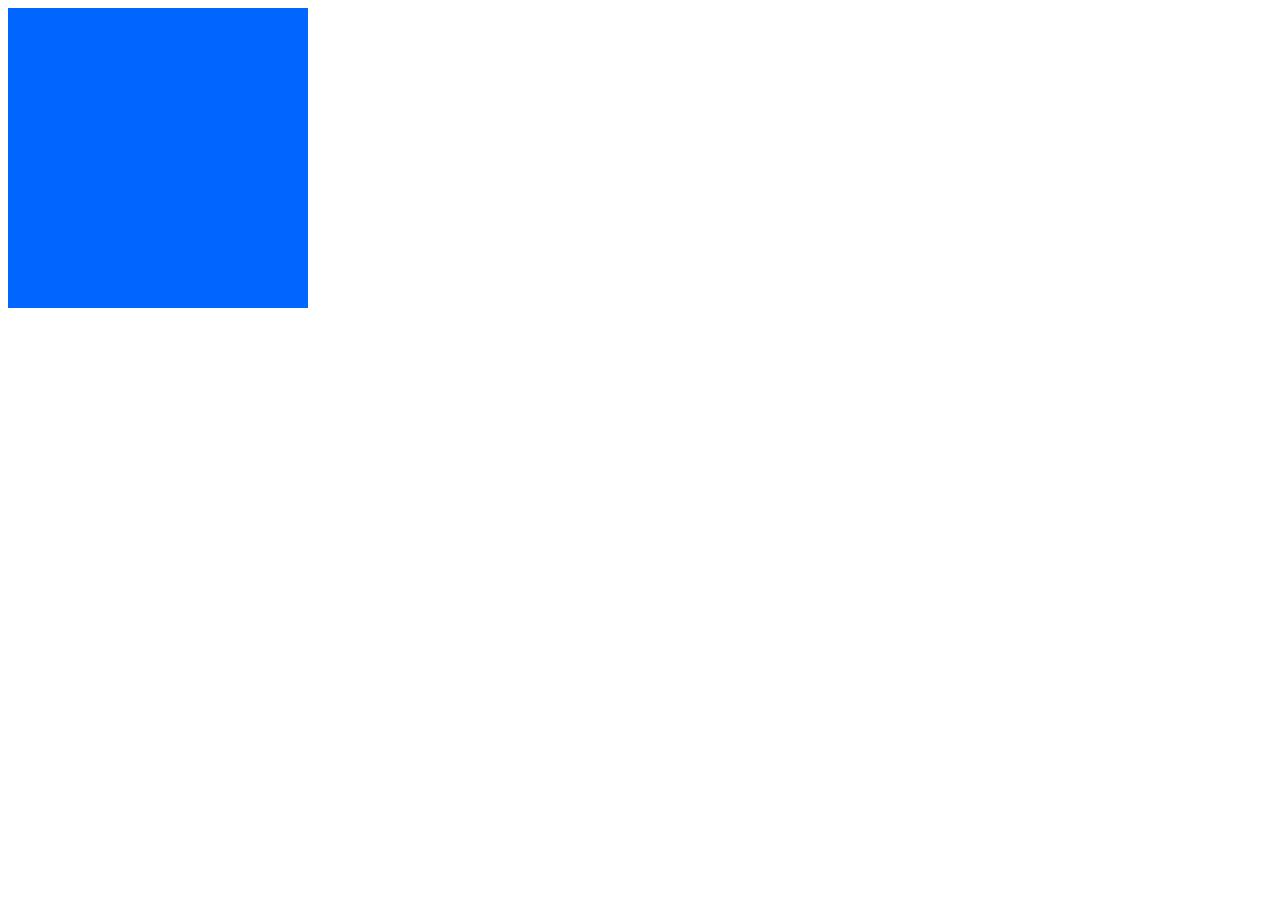
<file: Animations/index.html>
<!DOCTYPE html>
<html lang="en">
  <head>
    <meta charset="UTF-8" />
    <meta name="viewport" content="width=device-width, initial-scale=1.0" />
    <title>Document</title>
    <link rel="stylesheet" href="main.css" />
  </head>
  <body>
    <div class="box"></div>
  </body>
</html>
</file>
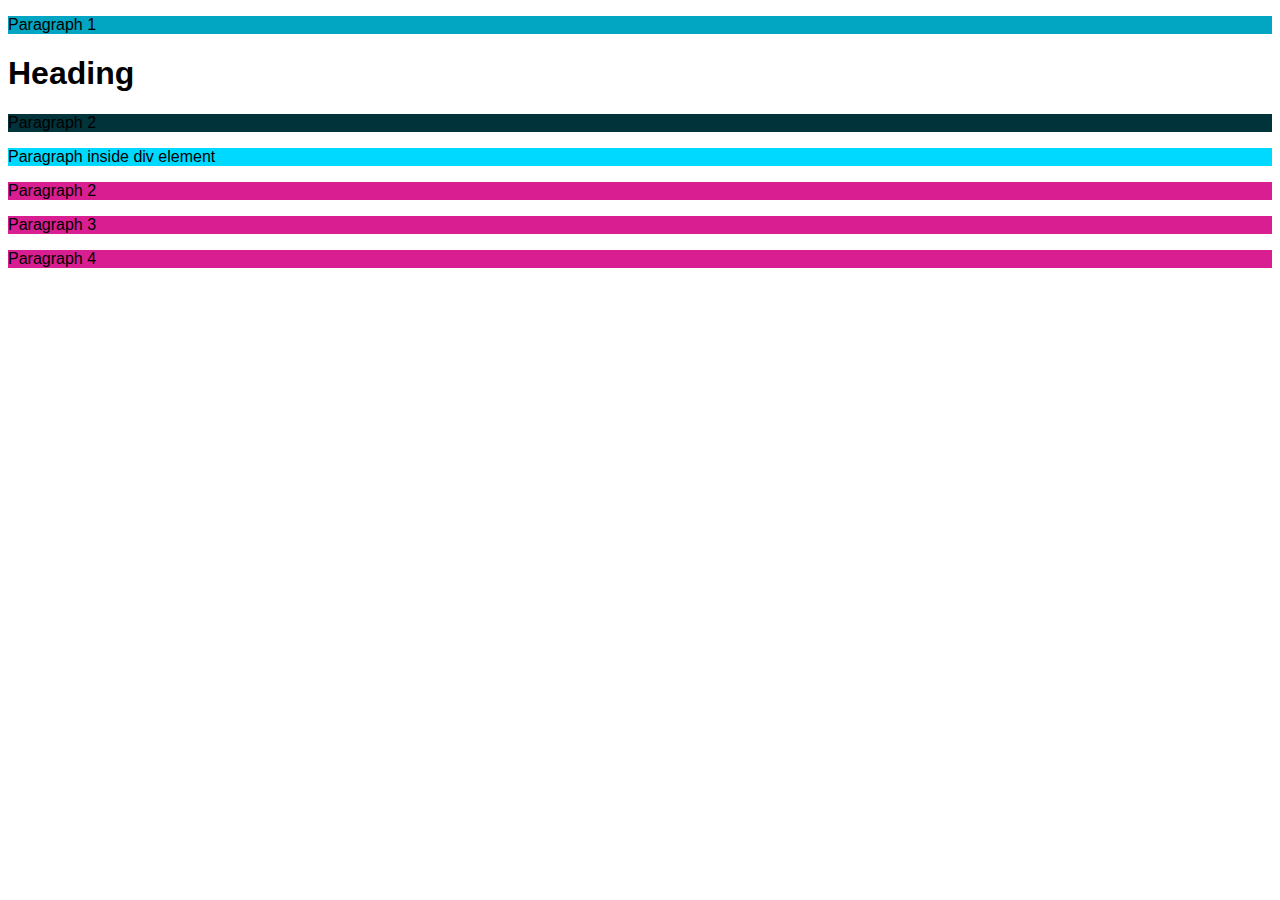
<file: Combinators/index.html>
<!DOCTYPE html>
<html lang="en">
  <head>
    <meta charset="UTF-8" />
    <meta name="viewport" content="width=device-width, initial-scale=1.0" />
    <title>Document</title>
    <link rel="stylesheet" href="main.css" />
  </head>
  <body>
    <section>
      <p>Paragraph 1</p>
      <h1>Heading</h1>
      <p>Paragraph 2</p>
      <div>
        <p>Paragraph inside div element</p>
      </div>
      <p>Paragraph 2</p>
      <p>Paragraph 3</p>
      <p>Paragraph 4</p>
    </section>
  </body>
</html>
</file>
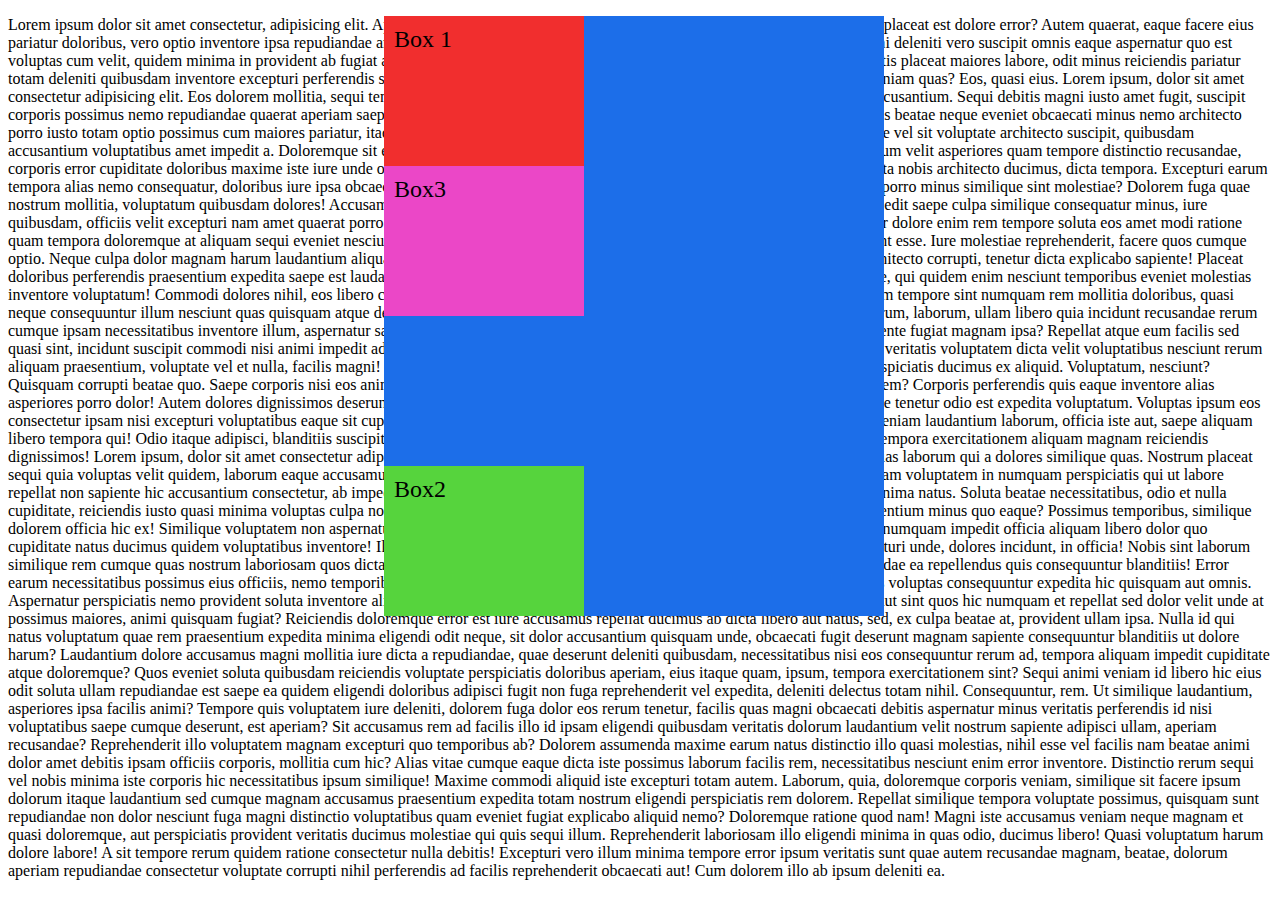
<file: Positions/index.html>
<!DOCTYPE html>
<html lang="en">
  <head>
    <meta charset="UTF-8" />
    <meta name="viewport" content="width=device-width, initial-scale=1.0" />
    <title>Document</title>
    <link rel="stylesheet" href="main.css" />
  </head>
  <body>
    <div class="container">
      <div class="box1 box">
        Box 1
      </div>
      <div class="box2 box">
        Box2
      </div>
      <div class="box3 box">
        Box3
      </div>
    </div>
    <p>
      Lorem ipsum dolor sit amet consectetur, adipisicing elit. Aperiam atque ex
      quibusdam voluptatum temporibus. Soluta aperiam, sunt quo placeat est
      dolore error? Autem quaerat, eaque facere eius pariatur doloribus, vero
      optio inventore ipsa repudiandae architecto velit culpa qui assumenda
      tenetur numquam consequuntur hic? Animi deleniti vero suscipit omnis eaque
      aspernatur quo est voluptas cum velit, quidem minima in provident ab
      fugiat a libero explicabo consequatur maxime nulla odio numquam ea
      pariatur! Debitis placeat maiores labore, odit minus reiciendis pariatur
      totam deleniti quibusdam inventore excepturi perferendis similique omnis
      natus corrupti facilis nisi quam nesciunt doloribus deserunt veniam quas?
      Eos, quasi eius. Lorem ipsum, dolor sit amet consectetur adipisicing elit.
      Eos dolorem mollitia, sequi tempora, neque quos necessitatibus nihil
      eveniet vel ratione laudantium saepe accusantium. Sequi debitis magni
      iusto amet fugit, suscipit corporis possimus nemo repudiandae quaerat
      aperiam saepe quisquam eius optio maiores quas eum in quod reiciendis
      maxime. Doloribus beatae neque eveniet obcaecati minus nemo architecto
      porro iusto totam optio possimus cum maiores pariatur, itaque quisquam
      nulla. Tenetur dolore, modi minus delectus laborum ullam facere vel sit
      voluptate architecto suscipit, quibusdam accusantium voluptatibus amet
      impedit a. Doloremque sit earum aliquid aperiam in! Inventore, perferendis
      reiciendis explicabo voluptatum velit asperiores quam tempore distinctio
      recusandae, corporis error cupiditate doloribus maxime iste iure unde odit
      temporibus voluptate, dolore assumenda consequuntur nisi a rem. Illo
      soluta nobis architecto ducimus, dicta tempora. Excepturi earum tempora
      alias nemo consequatur, doloribus iure ipsa obcaecati sit voluptatem cum
      hic amet possimus repellat ipsum veritatis pariatur ab porro minus
      similique sint molestiae? Dolorem fuga quae nostrum mollitia, voluptatum
      quibusdam dolores! Accusamus debitis obcaecati doloribus libero inventore
      dolorum ducimus dolores, impedit saepe culpa similique consequatur minus,
      iure quibusdam, officiis velit excepturi nam amet quaerat porro non
      delectus maxime? Saepe, ullam omnis aperiam suscipit iure consequuntur
      dolore enim rem tempore soluta eos amet modi ratione quam tempora
      doloremque at aliquam sequi eveniet nesciunt animi sunt consequatur
      sapiente repellat. Doloremque itaque harum deserunt esse. Iure molestiae
      reprehenderit, facere quos cumque optio. Neque culpa dolor magnam harum
      laudantium aliquam doloribus quis delectus nostrum. Omnis aspernatur id
      eligendi repellat architecto corrupti, tenetur dicta explicabo sapiente!
      Placeat doloribus perferendis praesentium expedita saepe est laudantium
      quae cupiditate repellendus modi natus, debitis atque dignissimos eaque,
      qui quidem enim nesciunt temporibus eveniet molestias inventore
      voluptatum! Commodi dolores nihil, eos libero consectetur quaerat sit!
      Deserunt, earum maiores accusamus maxime quibusdam tempore sint numquam
      rem mollitia doloribus, quasi neque consequuntur illum nesciunt quas
      quisquam atque deleniti. Harum velit ex molestiae impedit ipsam! Iusto
      sapiente ipsum quas harum, laborum, ullam libero quia incidunt recusandae
      rerum cumque ipsam necessitatibus inventore illum, aspernatur saepe. Vitae
      ullam inventore, praesentium eveniet aliquid illum nisi ea sed sapiente
      fugiat magnam ipsa? Repellat atque eum facilis sed quasi sint, incidunt
      suscipit commodi nisi animi impedit ad. Ut est nemo quasi soluta possimus
      deserunt explicabo nostrum sequi, autem veritatis voluptatem dicta velit
      voluptatibus nesciunt rerum aliquam praesentium, voluptate vel et nulla,
      facilis magni! Ut, laudantium veniam tempora incidunt cum deleniti
      expedita beatae sed perspiciatis ducimus ex aliquid. Voluptatum, nesciunt?
      Quisquam corrupti beatae quo. Saepe corporis nisi eos animi facere ipsam
      reprehenderit necessitatibus asperiores, officiis expedita dolorem?
      Corporis perferendis quis eaque inventore alias asperiores porro dolor!
      Autem dolores dignissimos deserunt magnam porro quos eos tempore, corrupti
      eaque, at illum quibusdam cumque tenetur odio est expedita voluptatum.
      Voluptas ipsum eos consectetur ipsam nisi excepturi voluptatibus eaque sit
      cupiditate in, libero facere. Nisi quaerat cumque illo natus. Rem quidem,
      itaque veniam laudantium laborum, officia iste aut, saepe aliquam libero
      tempora qui! Odio itaque adipisci, blanditiis suscipit similique modi
      aliquid iusto id explicabo asperiores a inventore temporibus tempora
      exercitationem aliquam magnam reiciendis dignissimos! Lorem ipsum, dolor
      sit amet consectetur adipisicing elit. Neque quasi, temporibus, nisi
      exercitationem odit tempora molestias laborum qui a dolores similique
      quas. Nostrum placeat sequi quia voluptas velit quidem, laborum eaque
      accusamus, itaque eligendi quos culpa et exercitationem a officiis aliquam
      maxime. Totam voluptatem in numquam perspiciatis qui ut labore repellat
      non sapiente hic accusantium consectetur, ab impedit officiis repellendus
      fugit tempore aliquam fugiat inventore vero eveniet minima natus. Soluta
      beatae necessitatibus, odio et nulla cupiditate, reiciendis iusto quasi
      minima voluptas culpa non obcaecati alias explicabo ratione hic nobis
      repellat aut dolorum, sequi praesentium minus quo eaque? Possimus
      temporibus, similique dolorem officia hic ex! Similique voluptatem non
      aspernatur quaerat fugit recusandae, doloribus quod, ad labore, explicabo
      aliquid velit numquam impedit officia aliquam libero dolor quo cupiditate
      natus ducimus quidem voluptatibus inventore! Illo laboriosam accusantium,
      debitis nam nobis odio numquam similique excepturi unde, dolores incidunt,
      in officia! Nobis sint laborum similique rem cumque quas nostrum
      laboriosam quos dicta repellat, rerum fuga unde vel voluptate quod tempora
      vero qui facere recusandae ea repellendus quis consequuntur blanditiis!
      Error earum necessitatibus possimus eius officiis, nemo temporibus
      asperiores illum iure voluptatum nihil odio provident totam maiores minus
      voluptas consequuntur expedita hic quisquam aut omnis. Aspernatur
      perspiciatis nemo provident soluta inventore aliquid expedita obcaecati
      deserunt. Iusto facilis magnam autem debitis harum aut sint quos hic
      numquam et repellat sed dolor velit unde at possimus maiores, animi
      quisquam fugiat? Reiciendis doloremque error est iure accusamus repellat
      ducimus ab dicta libero aut natus, sed, ex culpa beatae at, provident
      ullam ipsa. Nulla id qui natus voluptatum quae rem praesentium expedita
      minima eligendi odit neque, sit dolor accusantium quisquam unde, obcaecati
      fugit deserunt magnam sapiente consequuntur blanditiis ut dolore harum?
      Laudantium dolore accusamus magni mollitia iure dicta a repudiandae, quae
      deserunt deleniti quibusdam, necessitatibus nisi eos consequuntur rerum
      ad, tempora aliquam impedit cupiditate atque doloremque? Quos eveniet
      soluta quibusdam reiciendis voluptate perspiciatis doloribus aperiam, eius
      itaque quam, ipsum, tempora exercitationem sint? Sequi animi veniam id
      libero hic eius odit soluta ullam repudiandae est saepe ea quidem eligendi
      doloribus adipisci fugit non fuga reprehenderit vel expedita, deleniti
      delectus totam nihil. Consequuntur, rem. Ut similique laudantium,
      asperiores ipsa facilis animi? Tempore quis voluptatem iure deleniti,
      dolorem fuga dolor eos rerum tenetur, facilis quas magni obcaecati debitis
      aspernatur minus veritatis perferendis id nisi voluptatibus saepe cumque
      deserunt, est aperiam? Sit accusamus rem ad facilis illo id ipsam eligendi
      quibusdam veritatis dolorum laudantium velit nostrum sapiente adipisci
      ullam, aperiam recusandae? Reprehenderit illo voluptatem magnam excepturi
      quo temporibus ab? Dolorem assumenda maxime earum natus distinctio illo
      quasi molestias, nihil esse vel facilis nam beatae animi dolor amet
      debitis ipsam officiis corporis, mollitia cum hic? Alias vitae cumque
      eaque dicta iste possimus laborum facilis rem, necessitatibus nesciunt
      enim error inventore. Distinctio rerum sequi vel nobis minima iste
      corporis hic necessitatibus ipsum similique! Maxime commodi aliquid iste
      excepturi totam autem. Laborum, quia, doloremque corporis veniam,
      similique sit facere ipsum dolorum itaque laudantium sed cumque magnam
      accusamus praesentium expedita totam nostrum eligendi perspiciatis rem
      dolorem. Repellat similique tempora voluptate possimus, quisquam sunt
      repudiandae non dolor nesciunt fuga magni distinctio voluptatibus quam
      eveniet fugiat explicabo aliquid nemo? Doloremque ratione quod nam! Magni
      iste accusamus veniam neque magnam et quasi doloremque, aut perspiciatis
      provident veritatis ducimus molestiae qui quis sequi illum. Reprehenderit
      laboriosam illo eligendi minima in quas odio, ducimus libero! Quasi
      voluptatum harum dolore labore! A sit tempore rerum quidem ratione
      consectetur nulla debitis! Excepturi vero illum minima tempore error ipsum
      veritatis sunt quae autem recusandae magnam, beatae, dolorum aperiam
      repudiandae consectetur voluptate corrupti nihil perferendis ad facilis
      reprehenderit obcaecati aut! Cum dolorem illo ab ipsum deleniti ea.
    </p>
  </body>
</html>
</file>
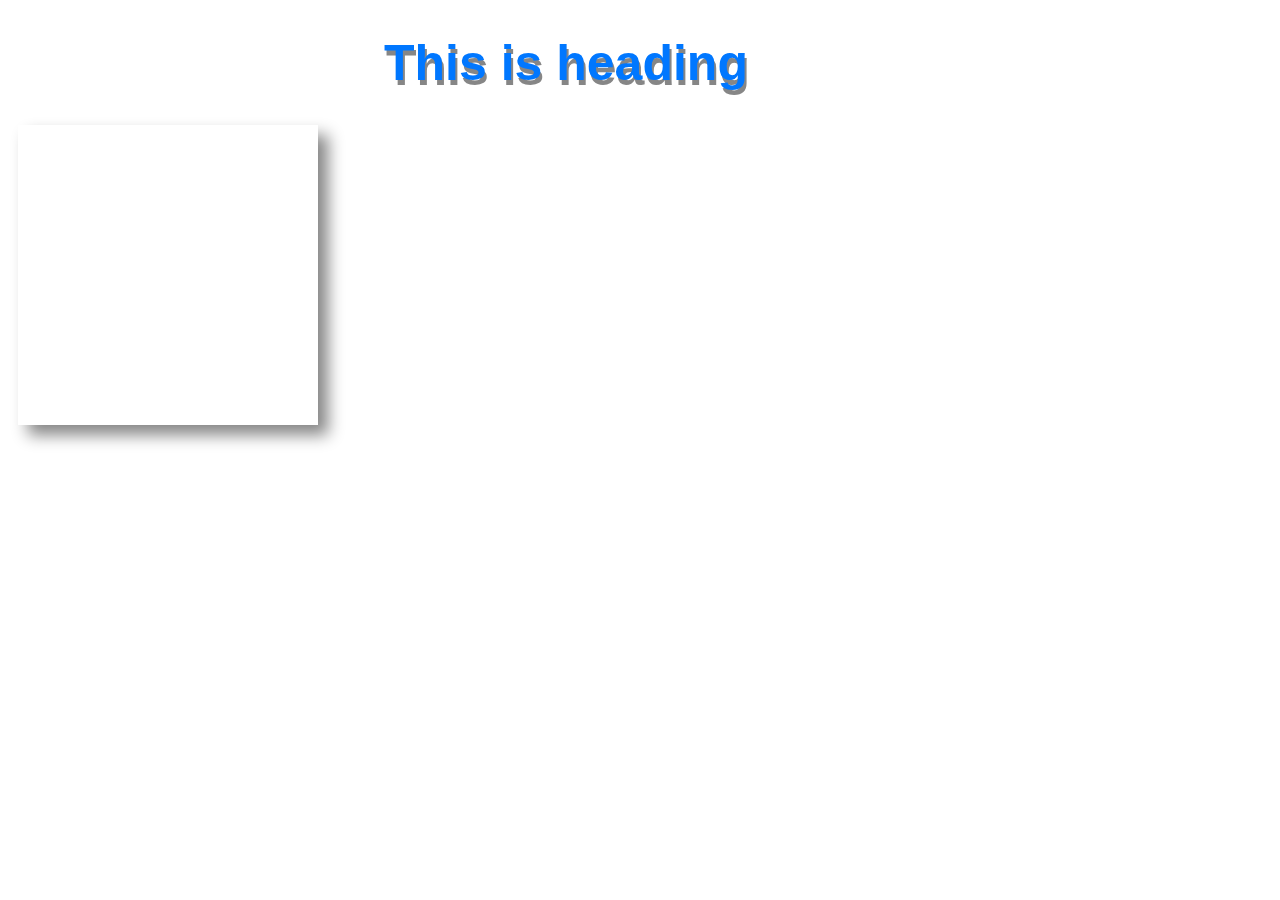
<file: Shadows/index.html>
<!DOCTYPE html>
<html lang="en">
  <head>
    <meta charset="UTF-8" />
    <meta name="viewport" content="width=device-width, initial-scale=1.0" />
    <title>Document</title>
    <link rel="stylesheet" href="main.css" />
  </head>
  <body>
    <h1 class="heading">This is heading</h1>
    <div class="box"></div>
  </body>
</html>
</file>
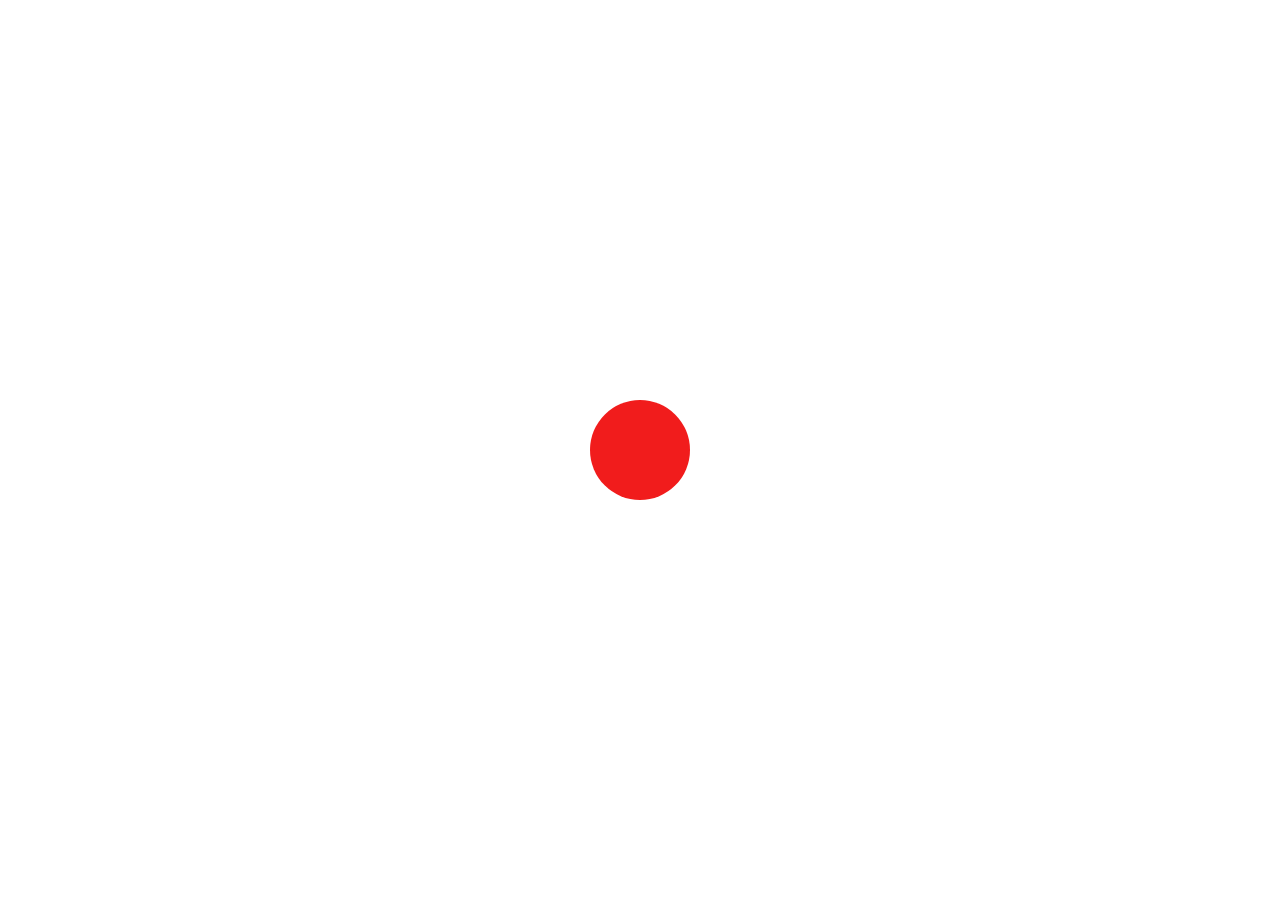
<file: Task1/index.html>
<!DOCTYPE html>
<html lang="en">
  <head>
    <meta charset="UTF-8" />
    <meta name="viewport" content="width=device-width, initial-scale=1.0" />
    <title>Document</title>
    <link rel="stylesheet" href="main.css" />
  </head>
  <body>
    <div class="circle"></div>
  </body>
</html>
</file>
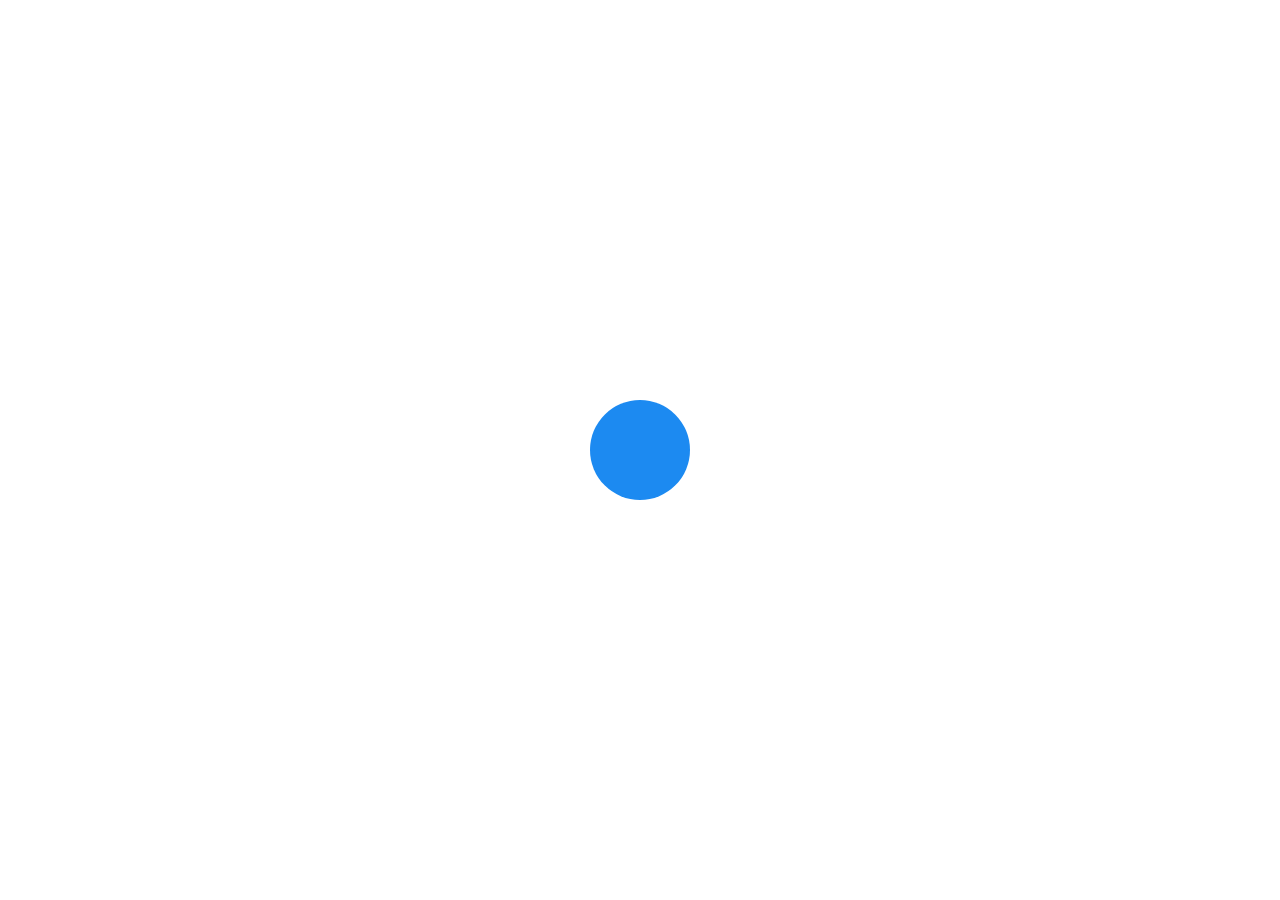
<file: Task1/index2.html>
<!DOCTYPE html>
<html lang="en">
  <head>
    <meta charset="UTF-8" />
    <meta name="viewport" content="width=device-width, initial-scale=1.0" />
    <title>Document</title>
    <link rel="stylesheet" href="main2.css" />
  </head>
  <body>
    <div class="circle"></div>
  </body>
</html>
</file>
<file: Animations/main.css>
.box {
  width: 300px;
  height: 300px;
  background: rgb(0, 102, 255);
  position: relative;
  /* animation: anime 4s; */
  animation-name: anime;
  animation-duration: 4s;
  animation-fill-mode: forwards;
}

/* .box:hover{
    animation: anime 1s ease;
} */

@keyframes anime {
  0% {
    top: 0px;
    left: 0px;
    background: rgb(0, 102, 255);
  }
  25% {
    top: 0px;
    left: 200px;
    background: rgb(2, 75, 185);
  }
  50% {
    top: 0px;
    left: 150px;
    background: rgb(3, 63, 153);
  }
  100% {
    top: 0px;
    left: 500px;
    background: rgb(2, 38, 92);
  }
}
</file>
<file: Combinators/main.css>
body {
  font-family: Helvetica;
}

/* space as an combinator selects all descendants elements */
/*since p is an block level elements so its taking up whole space*/
section p {
  background: rgb(0, 217, 255);
}

/* > selectes immediate children*/
section > p {
  background: rgb(2, 165, 194);
}

/* + selects next adjacent siblling*/

h1 + p {
  background: rgb(1, 51, 59);
}

/* ~ selects all the next adjacent sibblings*/
div ~ p {
  background: rgb(216, 30, 145);
}
</file>
<file: Positions/main.css>
.container {
  width: 500px;
  height: 600px;
  background: rgb(28, 110, 233);
  position: absolute;
  left: 30vw;
}

.box {
  box-sizing: border-box;
  padding: 10px;
  font-size: 24px;
  width: 200px;
  height: 150px;
}

.box1 {
  background: rgb(241, 46, 46);
}

.box2 {
  background: rgb(86, 212, 61);
  position: absolute;
  bottom: 0px;
  z-index: 100;
}

.box3 {
  background: rgb(235, 71, 199);
  position: sticky;
  top: 20px;
}

.lengthyBox {
  height: 200vh;
}
</file>
<file: Shadows/main.css>
.heading {
  font-size: 50px;
  width: 40vw;
  color: rgb(0, 119, 255);
  margin-left: auto;
  margin-right: auto;
  font-family: Helvetica;
  text-shadow: 2px 5px #868686;
}

.box {
  width: 300px;
  height: 300px;
  margin: 10px;
  box-shadow: 10px 10px 15px #868686;
}
</file>
<file: Task1/main.css>
/*.container {
  box-sizing: border-box;
  width: 100vw;
  height: 100vh;
  overflow: hidden;
  /* display: flex;
  justify-content: center;
  align-content: center; */
/* } */

.circle {
  border-radius: 50%;
  width: 100px;
  height: 100px;
  background-color: rgb(241, 28, 28);
  margin: auto;
  position: fixed;
  top: 0;
  left: 0;
  right: 0;
  bottom: 0;
  transition: all 3s ease-out;
  cursor: pointer;
}

.circle:hover {
  transform: scale(20);
  background-color: rgb(28, 181, 241);
}
</file>
<file: Task1/main2.css>
.circle {
  border-radius: 50%;
  width: 100px;
  height: 100px;
  background-color: rgb(28, 138, 241);
  margin: auto;
  position: fixed;
  top: 0;
  left: 0;
  right: 0;
  bottom: 0;
  cursor: pointer;
}

.circle:hover {
  animation-name: anime;
  animation-duration: 6s;
  animation-timing-function: ease-in-out;
}
@keyframes anime {
  0% {
    width: 100px;
    height: 100px;
    background-color: rgb(28, 138, 241);
  }
  25% {
    background-color: rgb(28, 241, 74);
  }
  50% {
    width: 2600px;
    height: 2600px;
    border-radius: 0%;
    background-color: rgb(241, 28, 188);
  }
  75% {
    border-radius: 50%;
    background-color: rgb(209, 241, 28);
  }
  100% {
    width: 100px;
    height: 100px;
    border-radius: 50%;
    background-color: rgb(241, 60, 28);
  }
}
</file>
